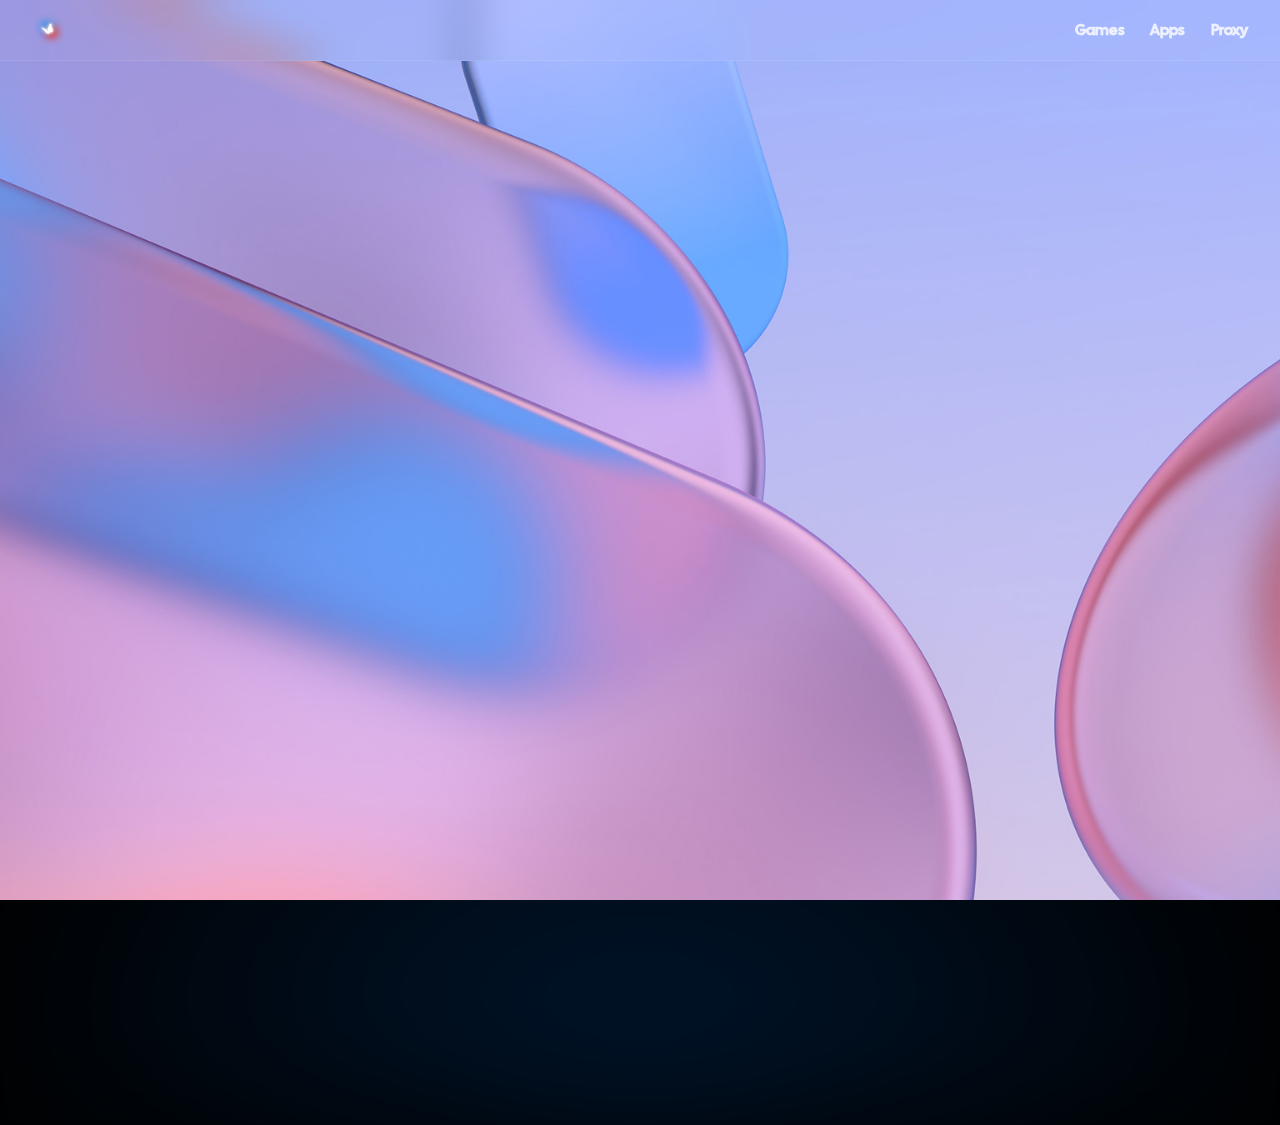
<file: index.html>
<!DOCTYPE html>
<html lang="en">
<head>
  <meta charset="UTF-8" />
  <title>NEXOS beta release</title>
  <meta name="viewport" content="width=device-width, initial-scale=1.0">
  <link rel="icon" href="/assets/favicons/favicon.png" />
  <link href="https://fonts.googleapis.com/css2?family=Cal+Sans&display=swap" rel="stylesheet" />
  <style>
    * {
      box-sizing: border-box;
      margin: 0;
      padding: 0;
    }

    html, body {
      height: 100%;
      font-family: 'Cal Sans', sans-serif;
      background: #000 url('/assets/backgrounds/os.png') center/cover no-repeat;
      overflow: hidden;
      color: white;
      -webkit-font-smoothing: antialiased;
    }

    nav {
      position: fixed;
      top: 0;
      width: 100%;
      padding: 0.8rem 2rem;
      display: flex;
      justify-content: space-between;
      align-items: center;
      background: rgba(255, 255, 255, 0.03);
      border-bottom: 1px solid rgba(255, 255, 255, 0.08);
      z-index: 1000;
      backdrop-filter: blur(20px);
    }

    nav img {
      height: 34px;
    }

    nav ul {
      list-style: none;
      display: flex;
      gap: 1.6rem;
    }

    nav ul li {
      font-size: 0.95rem;
      font-weight: 600;
      color: #ffffffcc;
      cursor: pointer;
      position: relative;
    }

    nav ul li:hover {
      color: white;
    }

    nav ul li::after {
      content: '';
      position: absolute;
      bottom: -3px;
      left: 0;
      width: 0%;
      height: 1px;
      background: white;
      transition: width 0.3s ease;
    }

    nav ul li:hover::after {
      width: 100%;
    }

    .center {
      position: absolute;
      top: 50%;
      left: 50%;
      transform: translate(-50%, -50%);
      display: flex;
      flex-direction: column;
      align-items: center;
      text-align: center;
      animation: fadeIn 1.2s ease-out forwards;
      opacity: 0;
      transition: transform 0.2s ease-out;
      will-change: transform;
    }

    .logo-title {
      position: relative;
      display: flex;
      align-items: center;
      gap: 1.2rem;
      margin-bottom: 1.4rem;
    }

    .logo-container img {
      width: 80px;
      filter: drop-shadow(0 0 16px white);
      animation: popIn 0.8s ease-out forwards;
    }

    .title {
      font-size: 5vw;
      font-weight: 800;
      letter-spacing: -0.05em;
      color: #fff;
      text-shadow: 0 0 16px rgba(255, 255, 255, 0.5), 0 0 64px rgba(255, 255, 255, 0.2);
      animation: subtlePulse 8s ease-in-out infinite;
      position: relative;
      user-select: none;
      cursor: default;
    }

    .letter-o {
      position: relative;
      display: inline-block;
    }

    .eyes-and-mouth {
      position: absolute;
      top: 50%;
      left: 50%;
      transform: translate(-50%, -50%);
      display: flex;
      flex-direction: column;
      align-items: center;
      gap: 4px;
      pointer-events: auto;
      user-select: none;
      z-index: 10;
      transition: filter 0.3s ease;
    }

    .eyes {
      display: flex;
      gap: 0.5vw;
    }

    .eye {
      width: 28px;
      height: 20px;
      background: white;
      border-radius: 50% / 40%;
      position: relative;
      overflow: hidden;
      box-shadow: 0 0 4px #00000088 inset;
      transition: filter 0.3s ease;
    }

    .pupil {
      width: 9px;
      height: 14px;
      background: black;
      border-radius: 50%;
      position: absolute;
      top: 3px;
      left: 10px;
      transform: translate(0, 0) rotate(0deg);
      transition: transform 0.15s ease-out, filter 0.3s ease;
    }

    .mouth {
      position: relative;
      width: 30px;
      height: 12px;
      border: 3px solid black;
      border-top: none;
      border-radius: 0 0 30px 30px;
      background: white;
      transition: border-color 0.3s ease, background 0.3s ease, transform 0.3s ease;
      box-sizing: border-box;
      overflow: visible;
    }

    .mouth.sad {
      border-top: 3px solid black;
      border-bottom: none;
      border-radius: 30px 30px 0 0;
      background: white;
      transform: scaleX(1) scaleY(1);
    }

    .sad .pupil {
      transform: translate(0, 2px) rotate(20deg);
      filter: brightness(0.7);
    }

    .sad .eye {
      filter: brightness(0.8);
    }

    .happy .pupil {
      transform: translate(0, 0) rotate(0deg);
      filter: brightness(1);
    }

    .happy .eye {
      filter: brightness(1);
    }

    .happy .mouth {
      border-color: black;
      background: white;
      border-top: none;
      border-radius: 0 0 30px 30px;
      transform: scaleX(1) scaleY(1);
    }

    .countdown {
      font-size: 1.5vw;
      font-weight: 500;
      margin-top: 1rem;
      color: #ffffffcc;
      text-shadow: 0 0 6px rgba(255,255,255,0.3);
    }

    .glow-red, .glow-blue {
      position: absolute;
      width: 280px;
      height: 280px;
      filter: blur(120px);
      z-index: -1;
      opacity: 0.2;
    }

    .glow-red {
      background: radial-gradient(circle, rgba(255, 0, 100, 0.2), transparent 70%);
      top: 58%;
      left: 40%;
      animation: floatRed 16s ease-in-out infinite alternate;
    }

    .glow-blue {
      background: radial-gradient(circle, rgba(100, 150, 255, 0.2), transparent 70%);
      top: 58%;
      left: 52%;
      animation: floatBlue 18s ease-in-out infinite alternate;
    }

    .bottom-glow {
      position: absolute;
      bottom: -25%;
      width: 100%;
      height: 60%;
      background: radial-gradient(ellipse at bottom, rgba(0,120,255,0.2), transparent 80%);
      filter: blur(80px);
      z-index: -2;
    }

    @keyframes subtlePulse {
      0%, 100% {
        text-shadow: 0 0 12px rgba(255, 255, 255, 0.5), 0 0 60px rgba(255, 255, 255, 0.25);
      }
      50% {
        text-shadow: 0 0 20px rgba(255, 255, 255, 0.7), 0 0 90px rgba(255, 255, 255, 0.3);
      }
    }

    @keyframes fadeIn {
      to { opacity: 1; }
    }

    @keyframes popIn {
      0% { opacity: 0; transform: scale(0.6); }
      100% { opacity: 1; transform: scale(1); }
    }

    @keyframes floatRed {
      0% { transform: translate(-40%, -40%) scale(1); }
      100% { transform: translate(-42%, -42%) scale(1.1); }
    }

    @keyframes floatBlue {
      0% { transform: translate(-50%, -50%) scale(1); }
      100% { transform: translate(-48%, -48%) scale(1.1); }
    }

    @media (max-width: 768px) {
      .title { font-size: 9vw; }
      .countdown { font-size: 4vw; }
      .logo-container img { width: 60px; }
      .eye {
        width: 20px;
        height: 14px;
      }
      .pupil {
        width: 6px;
        height: 10px;
        top: 2px;
        left: 7px;
      }
      .mouth {
        width: 20px;
        height: 8px;
        border-width: 2px;
      }
    }
  </style>
</head>
<body>
  <nav>
    <img src="/assets/favicons/favicon.png" alt="NEXOS logo" />
    <ul>
      <li>Games</li>
      <li>Apps</li>
      <li>Proxy</li>
    </ul>
  </nav>

  <div class="glow-red"></div>
  <div class="glow-blue"></div>
  <div class="bottom-glow"></div>

  <div class="center" id="main">
    <div class="logo-title">
      <div class="logo-container">
        <img src="/assets/favicons/favicon.png" alt="NEXOS Logo" />
      </div>
      <div class="title">
        NEX<span class="letter-o">o
          <div class="eyes-and-mouth sad" id="eyesAndMouth">
            <div class="eyes">
              <div class="eye"><div class="pupil"></div></div>
              <div class="eye"><div class="pupil"></div></div>
            </div>
            <div class="mouth sad"></div>
          </div>
        </span>S
      </div>
    </div>
    <div class="countdown" id="countdown">Loading...</div>
  </div>

  <script>
    const launchDate = new Date("2025-09-12T00:00:00").getTime();

    function updateCountdown() {
      const now = new Date().getTime();
      const diff = launchDate - now;

      if (diff <= 0) {
        document.getElementById("countdown").textContent = "Launching now!";
        return;
      }

      const days = Math.floor(diff / (1000 * 60 * 60 * 24));
      const hours = Math.floor((diff / (1000 * 60 * 60)) % 24);
      const minutes = Math.floor((diff / 1000 / 60) % 60);
      const seconds = Math.floor((diff / 1000) % 60);

      document.getElementById("countdown").textContent =
        `${days}d ${hours}h ${minutes}m ${seconds}s`;
    }

    setInterval(updateCountdown, 1000);
    updateCountdown();

    const main = document.getElementById('main');
    document.addEventListener('mousemove', e => {
      const x = (window.innerWidth / 2 - e.clientX) / 25;
      const y = (window.innerHeight / 2 - e.clientY) / 25;
      main.style.transform = `translate(-50%, -50%) rotateX(${y}deg) rotateY(${x}deg)`;
    });

    document.addEventListener('mouseleave', () => {
      main.style.transform = `translate(-50%, -50%) rotateX(0deg) rotateY(0deg)`;
    });

    const eyesAndMouth = document.getElementById('eyesAndMouth');
    const pupils = eyesAndMouth.querySelectorAll('.pupil');
    const mouth = eyesAndMouth.querySelector('.mouth');
    const title = document.querySelector('.title');

    function setHappy() {
      eyesAndMouth.classList.add('happy');
      eyesAndMouth.classList.remove('sad');
      mouth.classList.remove('sad');
      pupils.forEach(pupil => {
        pupil.style.transform = `translate(0, 0) rotate(0deg)`;
        pupil.style.filter = 'brightness(1)';
        pupil.parentElement.style.filter = 'brightness(1)';
      });
    }

    function setSad() {
      eyesAndMouth.classList.add('sad');
      eyesAndMouth.classList.remove('happy');
      mouth.classList.add('sad');
      pupils.forEach(pupil => {
        pupil.style.transform = `translate(0, 2px) rotate(20deg)`;
        pupil.style.filter = 'brightness(0.7)';
        pupil.parentElement.style.filter = 'brightness(0.8)';
      });
    }

    setSad();

    title.addEventListener('mouseenter', () => {
      setHappy();
    });

    title.addEventListener('mouseleave', () => {
      setSad();
    });

    title.addEventListener('mousemove', e => {
      if (!eyesAndMouth.classList.contains('happy')) return;

      const mouseX = e.clientX;
      const mouseY = e.clientY;

      pupils.forEach(pupil => {
        const eye = pupil.parentElement;
        const eyeRect = eye.getBoundingClientRect();
        const x = mouseX - eyeRect.left - eyeRect.width / 2;
        const y = mouseY - eyeRect.top - eyeRect.height / 2;

        const maxX = 6;
        const maxY = 5;
        const dx = Math.max(Math.min(x / 6, maxX), -maxX);
        const dy = Math.max(Math.min(y / 6, maxY), -maxY);

        pupil.style.transform = `translate(${dx}px, ${dy}px) rotate(0deg)`;
        pupil.style.filter = 'brightness(1)';
        eye.style.filter = 'brightness(1)';
      });
    });
  </script>
</body>
</html>
</file>
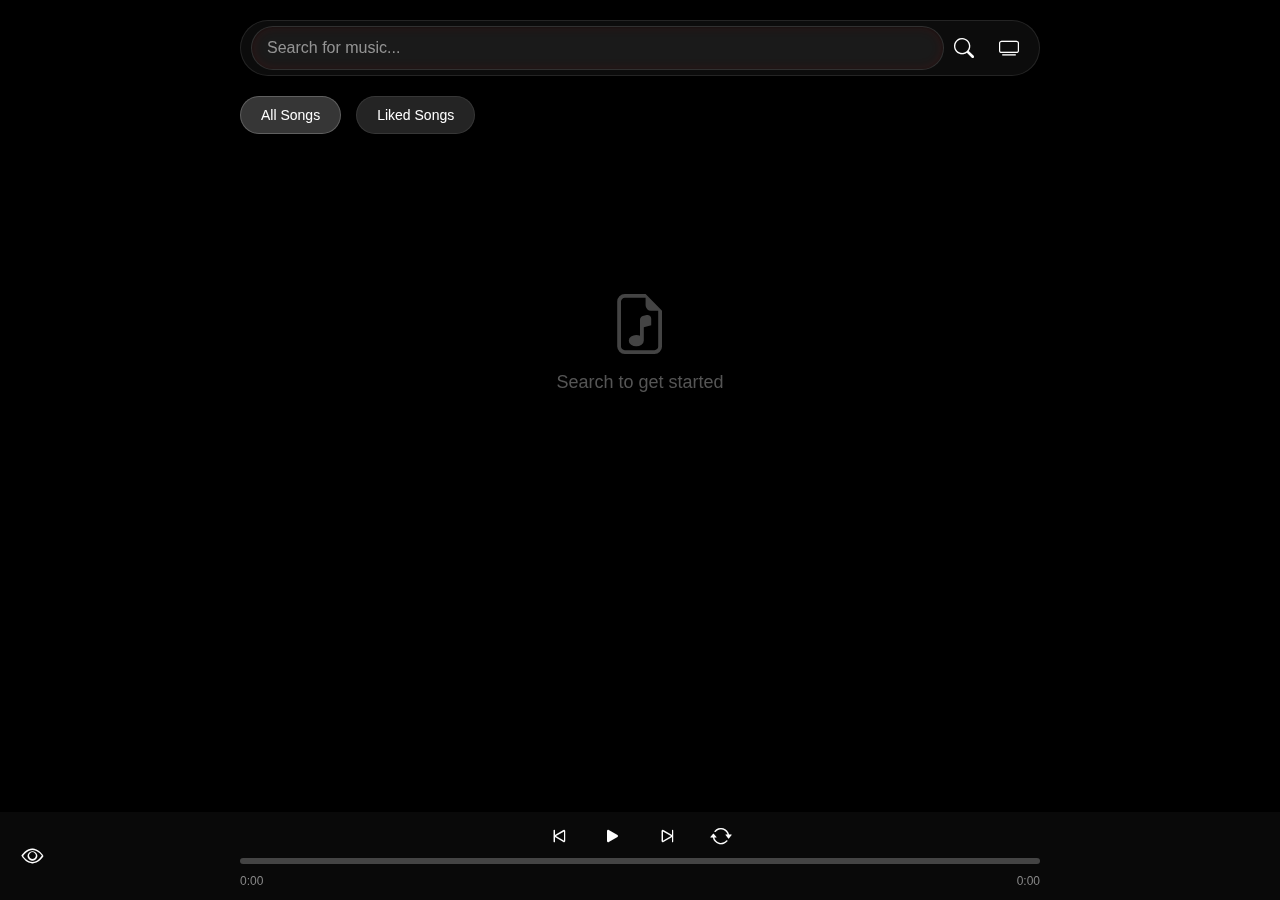
<file: assets/music/audio/index.html>
<link rel="icon" href="/headset.png">

<!DOCTYPE html>
<html lang="en">

<head>
	<meta charset="UTF-8">
	<meta name="viewport" content="width=device-width, initial-scale=1.0">
	<title>vmusic</title>
	<link href="https://cdn.jsdelivr.net/npm/bootstrap-icons/font/bootstrap-icons.css" rel="stylesheet">
	<link rel="stylesheet" href="styles.css">
	<script src="https://www.youtube.com/iframe_api"></script>
</head>

<body>
	<div id="app">
		<header>
			<input type="text" id="search-bar" placeholder="Search for music...">
			<button id="search-button">
				<i class="bi bi-search"></i>
			</button>
			<button id="toggle-video-button">
				<i class="bi bi-tv"></i>
			</button>
		</header>

		<div class="tabs">
			<button class="tab-button active" data-tab="all">All Songs</button>
			<button class="tab-button" data-tab="liked">Liked Songs</button>
		</div>

		<main>
			<div id="placeholder">
				<i class="bi bi-file-earmark-music"></i>
			</div>
			<div id="placeholder-text">
				<p>Search to get started</p>
			</div>
			<section id="trending"></section>
			<section id="search-results" class="hidden"></section>
			<section id="liked-songs" class="hidden"></section>
		</main>
		<footer>
			<div id="player-controls">
				<div>
					<button id="prev" onclick="playPrevious()"><i class="bi bi-skip-start"></i></button>
					<button id="play" onclick="togglePlayPause()"><i class="bi bi-play-fill"></i></button>
					<button id="next" onclick="playNext()"><i class="bi bi-skip-end"></i></button>
					<button id="loop" onclick="toggleLoop()"><i class="bi bi-arrow-repeat"></i></button>
				</div>
				<div id="scrub-bar" onclick="seekTo(event)">
					<div id="scrub-bar-progress"></div>
				</div>
				<div id="time-display">
					<span id="current-time">0:00</span>
					<span id="duration-time">0:00</span>
				</div>
			</div>
			<button id="toggle-ui-button">
				<i class="bi bi-eye"></i>
			</button>
		</footer>
		<div id="video-container" class="hidden">
			<div id="youtube-player"></div>
		</div>
	</div>
	<script>
        let API_KEYS = [];
        let currentApiKeyIndex = 0;
        let player;
        let isPlayerReady = false;
        let isPlaying = false;
        let isLooping = false;
        let currentSearchResults = [];
        let currentVideoIndex = -1;
        let likedSongs = [];
        let isVideoHidden = false;
        let isUIHidden = false;

        function loadLikedSongs() {
            const saved = localStorage.getItem('likedSongs');
            if (saved) {
                try {
                    likedSongs = JSON.parse(saved);
                    updateLikedSongsTab();
                } catch (e) {
                    console.error('Error loading liked songs:', e);
                    likedSongs = [];
                }
            }
        }

        function saveLikedSongs() {
            localStorage.setItem('likedSongs', JSON.stringify(likedSongs));
        }

        // Initialize everything
        function init() {
            loadLikedSongs();
            setupEventListeners();
            addApiKey('AIzaSyBs0_UbSzQsAIBWsV01mVGCUOzN26eGW_c');
            addApiKey('AIzaSyCTmTfQK8Vp8DnRw4XsLkC-T7_a08tHNmk');
            addApiKey('AIzaSyBAnLAEwYssI3Oe3uaYfdEOPpzs-TVqHoM');
            addApiKey('AIzaSyBQAZ7-zXoAFYBBDp9Amddor0WAooSjUaM');
            addApiKey('AIzaSyCXizLEzfyVQESntn97HwtYA3yhxbjDeso');

            document.getElementById('search-bar').placeholder = "Search for music...";
        }

        function setupEventListeners() {
            document.getElementById('search-bar').addEventListener('keyup', (e) => {
                if (e.key === 'Enter') {
                    searchMusic(e.target.value);
                }
            });

            document.getElementById('search-button').addEventListener('click', () => {
                searchMusic(document.getElementById('search-bar').value);
            });

            document.getElementById('toggle-video-button').addEventListener('click', toggleVideoVisibility);

            document.getElementById('toggle-ui-button').addEventListener('click', toggleUIVisibility);

            document.querySelectorAll('.tab-button').forEach(tab => {
                tab.addEventListener('click', function() {
                    const tabName = this.getAttribute('data-tab');

                    document.querySelectorAll('.tab-button').forEach(t => t.classList.remove('active'));
                    this.classList.add('active');

                    document.getElementById('search-results').classList.add('hidden');
                    document.getElementById('liked-songs').classList.add('hidden');

                    document.getElementById('placeholder').classList.add('hidden');
                    document.getElementById('placeholder-text').classList.add('hidden');

                    if (tabName === 'all') {
                        if (!currentSearchResults || currentSearchResults.length === 0) {
                            document.getElementById('placeholder').classList.remove('hidden');
                            document.getElementById('placeholder-text').classList.remove('hidden');
                        } else {
                            document.getElementById('search-results').classList.remove('hidden');
                        }
                    } else if (tabName === 'liked') {
                        updateLikedSongsList();
                        document.getElementById('liked-songs').classList.remove('hidden');
                    }
                });
            });
        }

        function addApiKey(key) {
            API_KEYS.push(key);
        }

        function getApiKey() {
            if (API_KEYS.length === 0) {
                console.error("No API keys available.");
                return null;
            }
            return API_KEYS[currentApiKeyIndex];
        }

        function isMusicVideo(video) {
            return true;
        }

        function searchMusic(query) {
            if (!query || query.trim() === '') return;

            const apiKey = getApiKey();
            if (!apiKey) return;

            const searchResults = document.getElementById('search-results');
            searchResults.innerHTML = '<div class="loading">Searching for music...</div>';
            searchResults.classList.remove('hidden');

            document.querySelectorAll('.tab-button').forEach(tab => tab.classList.remove('active'));
            document.querySelector('[data-tab="all"]').classList.add('active');
            document.getElementById('liked-songs').classList.add('hidden');

            currentVideoIndex = -1;

            const specialArtists = ["nessa barrett", "nessabarrett"];
            let isSpecialArtistSearch = specialArtists.some(artist =>
                query.toLowerCase().includes(artist)
            );

            let searchQuery;

            if (isSpecialArtistSearch) {
                searchQuery = query;
            } else {
                searchQuery = `${query} music`;
            }

            const url = `https://www.googleapis.com/youtube/v3/search?part=snippet&type=video&q=${searchQuery}&key=${apiKey}&videoCategoryId=10&maxResults=50`;

            fetch(url)
                .then(response => {
                    if (!response.ok) {
                        throw new Error(`Network error: ${response.status}`);
                    }
                    return response.json();
                })
                .then(data => {
                    const results = document.getElementById('search-results');
                    const placeholder = document.getElementById('placeholder');
                    const placeholderText = document.getElementById('placeholder-text');

                    placeholder.classList.add('hidden');
                    placeholderText.classList.add('hidden');

                    currentSearchResults = data.items;
                    results.innerHTML = '';

                    if (currentSearchResults.length === 0) {
                        results.innerHTML = '<div class="no-results">No music found. Try another search.</div>';
                        return;
                    }

                    currentSearchResults.forEach((video, index) => {
                        const div = document.createElement('div');
                        div.classList.add('search-result-item');

                        const isLiked = likedSongs.some(song => song.id === video.id.videoId);
                        const likeIcon = isLiked ? 'bi-heart-fill' : 'bi-heart';
                        const likeClass = isLiked ? 'liked' : '';

                        div.innerHTML = `
                            <div class="song-info">
                                <div class="song-title">${video.snippet.title}</div>
                                <div class="song-artist">${video.snippet.channelTitle}</div>
                            </div>
                            <button class="like-button ${likeClass}" data-id="${video.id.videoId}" data-index="${index}">
                                <i class="bi ${likeIcon}"></i>
                            </button>
                        `;

                        div.addEventListener('click', function(e) {
                            if (e.target.closest('.like-button')) return;
                            playVideo(video.id.videoId, index);
                        });

                        div.querySelector('.like-button').addEventListener('click', function(e) {
                            e.stopPropagation();
                            toggleLike(this, video);
                        });

                        results.appendChild(div);
                    });
                })
                .catch((error) => {
                    console.error('Search error:', error);
                    document.getElementById('search-results').innerHTML =
                        '<div class="no-results">Error searching. Please try again.</div>';

                    if (API_KEYS.length > 1) {
                        currentApiKeyIndex = (currentApiKeyIndex + 1) % API_KEYS.length;
                        searchMusic(query);
                    }
                });
        }

        function toggleLike(button, video) {
            if (!button) return;

            const videoId = button.getAttribute('data-id');
            if (!videoId) return;

            const likedIndex = likedSongs.findIndex(song => song.id === videoId);

            let title, artist;

            if (video && video.snippet) {
                title = video.snippet.title;
                artist = video.snippet.channelTitle;
            } else {
                const songItem = button.closest('.search-result-item');
                if (songItem) {
                    title = songItem.querySelector('.song-title').textContent;
                    artist = songItem.querySelector('.song-artist').textContent;
                } else {
                    console.error("Could not find song details");
                    return;
                }
            }

            if (likedIndex === -1) {
                likedSongs.push({
                    id: videoId,
                    title: title,
                    artist: artist
                });
                button.classList.add('liked');
                button.innerHTML = '<i class="bi bi-heart-fill"></i>';
            } else {
                likedSongs.splice(likedIndex, 1);
                button.classList.remove('liked');
                button.innerHTML = '<i class="bi bi-heart"></i>';

                if (document.querySelector('[data-tab="liked"].active')) {
                    updateLikedSongsList();
                }
            }

            updateLikedSongsTab();
            saveLikedSongs();
        }

        function updateLikedSongsTab() {
            const likedTab = document.querySelector('[data-tab="liked"]');
            likedTab.textContent = likedSongs.length > 0 ? `Liked Songs (${likedSongs.length})` : 'Liked Songs';
        }

        function updateLikedSongsList() {
            const likedSongsSection = document.getElementById('liked-songs');
            likedSongsSection.innerHTML = '';

            document.getElementById('placeholder').classList.add('hidden');
            document.getElementById('placeholder-text').classList.add('hidden');

            if (likedSongs.length === 0) {
                likedSongsSection.innerHTML = '<div class="no-results">No liked songs yet. Heart some songs to add them here.</div>';
                return;
            }

            likedSongs.forEach((song, idx) => {
                const div = document.createElement('div');
                div.classList.add('search-result-item');

                if (currentVideoIndex === idx && document.querySelector('[data-tab="liked"].active')) {
                    div.classList.add('now-playing');
                }

                div.innerHTML = `
                    <div class="song-info">
                        <div class="song-title">${song.title}</div>
                        <div class="song-artist">${song.artist}</div>
                    </div>
                    <button class="like-button liked" data-id="${song.id}">
                        <i class="bi bi-heart-fill"></i>
                    </button>
                `;

                div.addEventListener('click', function(e) {
                    if (e.target.closest('.like-button')) return;
                    playVideo(song.id, idx);
                });

                div.querySelector('.like-button').addEventListener('click', function(e) {
                    e.stopPropagation();
                    toggleLike(this);
                });

                likedSongsSection.appendChild(div);
            });
        }

        function onYouTubeIframeAPIReady() {
            player = new YT.Player('youtube-player', {
                height: '100%',
                width: '100%',
                videoId: '',
                playerVars: {
                    autoplay: 1,
                    controls: 0,
                    modestbranding: 1,
                    rel: 0,
                    showinfo: 0,
                    playsinline: 1,
                    iv_load_policy: 3,
                    fs: 0
                },
                events: {
                    'onReady': () => {
                        isPlayerReady = true;
                        console.log('YouTube player ready');
                    },
                    'onStateChange': onPlayerStateChange,
                    'onError': onPlayerError
                }
            });
        }

        function playVideo(videoId, index) {
            if (!videoId) {
                console.error("No video ID provided");
                return;
            }

            console.log(`Playing video: ${videoId}, index: ${index}`);

            document.getElementById('video-container').classList.remove('hidden');

            document.querySelectorAll('.search-result-item').forEach(item => {
                item.classList.remove('now-playing');
            });

            const currentTab = document.querySelector('.tab-button.active').getAttribute('data-tab');
            let songItems;

            if (currentTab === 'all') {
                songItems = document.querySelectorAll('#search-results .search-result-item');
                if (songItems.length > index) {
                    songItems[index].classList.add('now-playing');
                }
            } else if (currentTab === 'liked') {
                songItems = document.querySelectorAll('#liked-songs .search-result-item');
                songItems.forEach(item => {
                    const likeButton = item.querySelector('.like-button');
                    if (likeButton && likeButton.getAttribute('data-id') === videoId) {
                        item.classList.add('now-playing');
                    }
                });
            }

            if (!isPlayerReady || !player) {
                console.warn("Player not ready, retrying in 500ms");
                setTimeout(() => playVideo(videoId, index), 500);
                return;
            }

            try {
                player.loadVideoById({
                    videoId: videoId,
                    suggestedQuality: 'large'
                });
                isPlaying = true;
                currentVideoIndex = index;
                updatePlayButton();
            } catch (error) {
                console.error("Error playing video:", error);
                const iframe = document.querySelector('#youtube-player iframe');
                if (iframe) {
                    iframe.src = `https://www.youtube.com/embed/${videoId}?autoplay=1&controls=0&modestbranding=1&rel=0`;
                }
            }
        }

        function playNext() {
            const activeTab = document.querySelector('.tab-button.active').getAttribute('data-tab');

            if (activeTab === 'all') {
                if (currentVideoIndex === -1 || !currentSearchResults || currentVideoIndex >= currentSearchResults.length - 1) {
                    if (currentSearchResults && currentSearchResults.length > 0) {
                        playVideo(currentSearchResults[0].id.videoId, 0);
                    }
                    return;
                }

                currentVideoIndex++;
                const nextVideo = currentSearchResults[currentVideoIndex];
                playVideo(nextVideo.id.videoId, currentVideoIndex);
            }
            else if (activeTab === 'liked') {
                if (likedSongs.length === 0) return;

                let nextIndex = 0;
                if (currentVideoIndex >= 0 && currentVideoIndex < likedSongs.length - 1) {
                    nextIndex = currentVideoIndex + 1;
                }

                playVideo(likedSongs[nextIndex].id, nextIndex);
            }
        }

        function playPrevious() {
            const activeTab = document.querySelector('.tab-button.active').getAttribute('data-tab');

            if (activeTab === 'all') {
                if (currentVideoIndex <= 0) {
                    if (currentSearchResults && currentSearchResults.length > 0) {
                        const lastIndex = currentSearchResults.length - 1;
                        playVideo(currentSearchResults[lastIndex].id.videoId, lastIndex);
                    }
                    return;
                }

                currentVideoIndex--;
                const prevVideo = currentSearchResults[currentVideoIndex];
                playVideo(prevVideo.id.videoId, currentVideoIndex);
            }
            else if (activeTab === 'liked') {
                if (likedSongs.length === 0) return;

                let prevIndex = likedSongs.length - 1;
                if (currentVideoIndex > 0 && currentVideoIndex < likedSongs.length) {
                    prevIndex = currentVideoIndex - 1;
                }

                playVideo(likedSongs[prevIndex].id, prevIndex);
            }
        }

        function togglePlayPause() {
            if (!isPlayerReady || !player) return;

            if (isPlaying) {
                player.pauseVideo();
            } else {
                player.playVideo();
            }

            isPlaying = !isPlaying;
            updatePlayButton();
        }

        function updatePlayButton() {
            document.getElementById('play').innerHTML = isPlaying ?
                '<i class="bi bi-pause-fill"></i>' :
                '<i class="bi bi-play-fill"></i>';
        }

        let scrubInterval;
        function onPlayerStateChange(event) {
            if (event.data == YT.PlayerState.PLAYING) {
                isPlaying = true;
                updatePlayButton();

                // Clear any existing interval
                if (scrubInterval) clearInterval(scrubInterval);
                // Start a new interval for updating the progress bar
                scrubInterval = setInterval(updateScrubBar, 500);
            }
            else if (event.data == YT.PlayerState.PAUSED) {
                isPlaying = false;
                updatePlayButton();
            }
            else if (event.data == YT.PlayerState.ENDED) {
                if (isLooping) {
                    player.seekTo(0);
                    player.playVideo();
                } else {
                    playNext();
                }
            }
        }

        function onPlayerError(event) {
            console.error("Video error:", event.data);

            const errorMessages = {
                2: "Invalid parameter",
                5: "HTML5 player error",
                100: "Video not found or removed",
                101: "Video cannot be played in embedded players",
                150: "Video cannot be played in embedded players"
            };

            console.log(`Error ${event.data}: ${errorMessages[event.data] || "Unknown error"}`);

            if (event.data === 101 || event.data === 150) {
                playNext();
            }
        }

        function updateScrubBar() {
            if (!player || !isPlayerReady) return;

            try {
                const currentTime = player.getCurrentTime() || 0;
                const duration = player.getDuration() || 0;

                if (duration > 0) {
                    const progress = (currentTime / duration) * 100;
                    document.getElementById('scrub-bar-progress').style.width = progress + '%';

                    // Update the time display
                    const currentMinutes = Math.floor(currentTime / 60);
                    const currentSeconds = Math.floor(currentTime % 60);
                    document.getElementById('current-time').textContent =
                        `${currentMinutes}:${currentSeconds < 10 ? '0' + currentSeconds : currentSeconds}`;

                    const durationMinutes = Math.floor(duration / 60);
                    const durationSeconds = Math.floor(duration % 60);
                    document.getElementById('duration-time').textContent =
                        `${durationMinutes}:${durationSeconds < 10 ? '0' + durationSeconds : durationSeconds}`;
                }
            } catch (e) {
                console.error("Error updating scrub bar:", e);
            }
        }

        function seekTo(event) {
            if (!player || !isPlayerReady) return;

            const scrubBar = document.getElementById('scrub-bar');
            const rect = scrubBar.getBoundingClientRect();
            const clickX = event.clientX - rect.left;
            const percentage = clickX / rect.width;
            const newTime = percentage * player.getDuration();

            player.seekTo(newTime);
        }

        function toggleLoop() {
            isLooping = !isLooping;
            const loopButton = document.getElementById('loop');

            if (isLooping) {
                loopButton.classList.add('loop-active');
            } else {
                loopButton.classList.remove('loop-active');
            }
        }

        function toggleVideoVisibility() {
            isVideoHidden = !isVideoHidden;

            const videoContainer = document.getElementById('video-container');
            if (isVideoHidden) {
                videoContainer.classList.add('hidden');
            } else {
                videoContainer.classList.remove('hidden');
            }
        }

        function toggleUIVisibility() {
            isUIHidden = !isUIHidden;

            // Elements to toggle
            const header = document.querySelector('header');
            const tabs = document.querySelector('.tabs');
            const main = document.querySelector('main');
            const playerControls = document.getElementById('player-controls');

            if (isUIHidden) {
                header.classList.add('hidden');
                tabs.classList.add('hidden');
                main.classList.add('hidden');
                playerControls.classList.add('hidden');

                document.getElementById('video-container').classList.remove('hidden');
                isVideoHidden = false;

                document.querySelector('#toggle-ui-button i').classList.remove('bi-eye');
                document.querySelector('#toggle-ui-button i').classList.add('bi-eye-slash');
            } else {
                header.classList.remove('hidden');
                tabs.classList.remove('hidden');
                main.classList.remove('hidden');
                playerControls.classList.remove('hidden');

                document.querySelector('#toggle-ui-button i').classList.remove('bi-eye-slash');
                document.querySelector('#toggle-ui-button i').classList.add('bi-eye');
            }
        }

        document.addEventListener('DOMContentLoaded', init);
	</script>
</body>

</html>
</file>
<file: assets/music/audio/styles.css>
body {
    margin: 0;
    padding: 0;
    font-family: -apple-system, BlinkMacSystemFont, 'Segoe UI', Roboto, Helvetica, Arial, sans-serif;
    background-color: #000;
    color: white;
    min-height: 100vh;
    overflow-x: hidden;
}

html {
    background-color: #000;
}

#video-container {
    position: fixed;
    top: 0;
    left: 0;
    width: 100vw;
    height: 100vh;
    z-index: -1;
    background-color: rgba(0, 0, 0, 0.3);
}

#youtube-player {
    position: absolute;
    top: 0;
    left: 0;
    width: 100%;
    height: 100%;
}

#app {
    position: relative;
    z-index: 999;
    padding: 20px;
    max-width: 800px;
    margin: 0 auto;
}

@keyframes headerLiquidPulse {
  0%, 100% {
    box-shadow:
      inset 0 0 10px rgba(255, 0, 0, 0.12),
      0 0 6px rgba(255, 0, 0, 0.08);
  }
  50% {
    box-shadow:
      inset 0 0 18px rgba(255, 0, 0, 0.22),
      0 0 12px rgba(255, 0, 0, 0.12);
  }
}

header {
    display: flex;
    align-items: center;
    background: rgba(20, 20, 20, 0.6) !important;
    border: 1px solid rgba(255, 255, 255, 0.1) !important;
    border-radius: 30px;
    padding: 5px 10px;
    margin-bottom: 20px;
    overflow: hidden;
    position: relative;
    z-index: 1000;

    backdrop-filter: blur(20px) saturate(180%) brightness(120%) contrast(130%);
    -webkit-backdrop-filter: blur(20px) saturate(180%) brightness(120%) contrast(130%);

    animation: headerLiquidPulse 5s ease-in-out infinite;
    transition: background-color 0.3s ease, transform 0.3s ease, box-shadow 0.3s ease;
}

header:hover {
    background: rgba(30, 30, 30, 0.75) !important;
    transform: translateY(-2px) scale(1.01);
    box-shadow:
        inset 0 0 24px rgba(255, 0, 0, 0.2),
        0 0 16px rgba(255, 0, 0, 0.1);
    border-color: rgba(255, 255, 255, 0.15) !important;
}

@keyframes searchBarPulse {
  0%, 100% {
    box-shadow:
      inset 0 0 8px rgba(255, 0, 0, 0.15),
      0 0 4px rgba(255, 0, 0, 0.08);
  }
  50% {
    box-shadow:
      inset 0 0 14px rgba(255, 0, 0, 0.25),
      0 0 8px rgba(255, 0, 0, 0.12);
  }
}

#search-bar {
    flex: 1;
    background: rgba(40, 40, 40, 0.6) !important;
    border: 1px solid rgba(255, 255, 255, 0.1) !important;
    border-radius: 30px !important;
    padding: 12px 15px !important;
    margin: 0 !important;
    color: white !important;
    font-size: 16px !important;
    outline: none !important;

    backdrop-filter: blur(16px) saturate(180%) brightness(120%) contrast(130%);
    -webkit-backdrop-filter: blur(16px) saturate(180%) brightness(120%) contrast(130%);

    box-shadow:
      inset 0 1px 3px rgba(0, 0, 0, 0.3),
      inset 0 0 12px rgba(255, 0, 0, 0.1);

    animation: searchBarPulse 5s ease-in-out infinite;
    transition: background-color 0.3s ease, box-shadow 0.3s ease, border-color 0.3s ease;
    position: relative;
    z-index: 1001;
}

#search-bar:hover {
    background: rgba(50, 50, 50, 0.7) !important;
    box-shadow:
      inset 0 0 20px rgba(255, 0, 0, 0.2),
      0 0 10px rgba(255, 0, 0, 0.1);
    border-color: rgba(255, 255, 255, 0.15) !important;
}

#search-bar::placeholder {
    color: rgba(200, 200, 200, 0.7) !important;
}

#search-button, #toggle-video-button {
    background: none;
    border: none;
    color: white;
    font-size: 20px;
    cursor: pointer;
    padding: 10px;
    position: relative;
    z-index: 1001;
}

#toggle-video-button {
    margin-left: 5px;
}

.tabs {
    display: flex;
    gap: 10px;
    margin-bottom: 15px;
    position: relative;
    z-index: 1000;
}

.tab-button {
    background-color: rgba(40, 40, 40, 0.9) !important;
    border: 1px solid rgba(100, 100, 100, 0.3) !important;
    color: white;
    padding: 10px 20px;
    border-radius: 30px;
    cursor: pointer;
    font-size: 14px;
    transition: background-color 0.2s;
    margin: 0 5px 0 0;
    position: relative;
    z-index: 1000;
}

.tab-button.active {
    background-color: rgba(60, 60, 60, 0.9) !important;
    border-color: rgba(160, 160, 160, 0.4) !important;
}

#search-results,
#liked-songs,
main {
    position: relative;
    z-index: 998;
}

#search-results,
#liked-songs {
    display: flex;
    flex-direction: column;
    gap: 8px;
    max-height: 60vh;
    overflow-y: auto;
    padding-bottom: 60px;
}

@keyframes subtlePulseLiquid {
  0%, 100% {
    box-shadow:
      inset 0 0 10px rgba(255, 0, 0, 0.15),
      0 0 6px rgba(255, 0, 0, 0.1);
  }
  50% {
    box-shadow:
      inset 0 0 18px rgba(255, 0, 0, 0.25),
      0 0 12px rgba(255, 0, 0, 0.15);
  }
}

.search-result-item {
    display: flex;
    justify-content: space-between;
    align-items: center;
    padding: 15px 20px;
    background: rgba(40, 40, 40, 0.5);
    border: 1px solid rgba(255, 255, 255, 0.1);
    border-radius: 8px;
    cursor: pointer;
    margin-bottom: 8px;
    position: relative;
    z-index: 16;

    backdrop-filter: blur(20px) saturate(180%) brightness(120%) contrast(130%);
    -webkit-backdrop-filter: blur(20px) saturate(180%) brightness(120%) contrast(130%);

    animation: subtlePulseLiquid 5s ease-in-out infinite;

    transition: 
        background-color 0.3s ease,
        transform 0.3s ease,
        box-shadow 0.3s ease,
        border-color 0.3s ease;
}

.search-result-item:hover {
    background-color: rgba(60, 60, 60, 0.65);
    transform: translateY(-3px) scale(1.015);
    box-shadow:
        inset 0 0 24px rgba(255, 0, 0, 0.25),
        0 0 20px rgba(255, 0, 0, 0.15);
    border-color: rgba(255, 255, 255, 0.15);
}

.search-result-item * {
    text-shadow: none !important;
}

.search-result-item:hover {
    background-color: rgba(60, 60, 60, 0.9);
    transform: translateY(-2px);
    box-shadow: 0 4px 12px rgba(0, 0, 0, 0.2);
}

footer {
    position: fixed;
    bottom: 0;
    left: 0;
    width: 100%;
    background-color: rgba(10, 10, 10, 0.9);
    padding: 12px 0;
    z-index: 50;
    display: flex;
    justify-content: center;
    align-items: center;
}

#toggle-ui-button {
    position: absolute;
    left: 15px;
    background: none;
    border: none;
    color: white;
    font-size: 22px;
    cursor: pointer;
    transition: transform 0.2s;
    z-index: 51;
}

#toggle-ui-button:hover {
    transform: scale(1.1);
}

#player-controls {
    width: 90%;
    max-width: 800px;
    margin: 0 auto;
    display: flex;
    flex-direction: column;
    gap: 10px;
}

#player-controls > div:first-child {
    display: flex;
    justify-content: center;
    gap: 20px;
}

#player-controls button {
    background: none;
    border: none;
    color: white;
    font-size: 22px;
    cursor: pointer;
    transition: transform 0.2s;
    z-index: 51;
    position: relative;
}

#player-controls button:hover {
    transform: scale(1.1);
}

#scrub-bar {
    height: 6px;
    background: #444;
    width: 100%;
    border-radius: 3px;
    cursor: pointer;
    position: relative;
    z-index: 51;
}

#scrub-bar-progress {
    height: 100%;
    background: rgba(255, 255, 255, 0.7);
    border-radius: 3px;
    width: 0%;
}

#time-display {
    display: flex;
    justify-content: space-between;
    font-size: 12px;
    color: #888;
}

#loop.loop-active {
    color: limegreen;
}

#placeholder {
    font-size: 60px;
    text-align: center;
    margin-top: 20%;
    color: #444;
}

#placeholder-text p {
    text-align: center;
    color: #555;
    font-size: 18px;
}

.loading, .no-results {
    text-align: center;
    padding: 20px;
    color: #aaa;
    font-size: 16px;
}

.hidden {
    display: none !important;
}

::-webkit-scrollbar {
    width: 6px;
}

::-webkit-scrollbar-track {
    background: rgba(30, 30, 30, 0.5);
    border-radius: 10px;
}

::-webkit-scrollbar-thumb {
    background: rgba(150, 150, 150, 0.5);
    border-radius: 10px;
}

main {
    margin-bottom: 120px;
}

.now-playing {
    border-left: 3px solid #1DB954;
    background-color: rgba(70, 70, 70, 0.9) !important;
}

.now-playing .song-title {
    color: #1DB954;
}

iframe {
    pointer-events: none !important;
}

.like-button {
    background: none;
    border: none;
    color: white;
    font-size: 20px;
    cursor: pointer;
    padding: 5px;
    transition: transform 0.2s;
    z-index: 25;
    position: relative;
}

.like-button:hover {
    transform: scale(1.1);
}

.like-button.liked {
    color: #ff3e3e;
}

.song-info {
    display: flex;
    flex-direction: column;
    gap: 4px;
    flex: 1;
    cursor: pointer;
}

.song-title {
    font-size: 16px;
    font-weight: 500;
}

.song-artist {
    font-size: 14px;
    color: #aaa;
}
</file>
